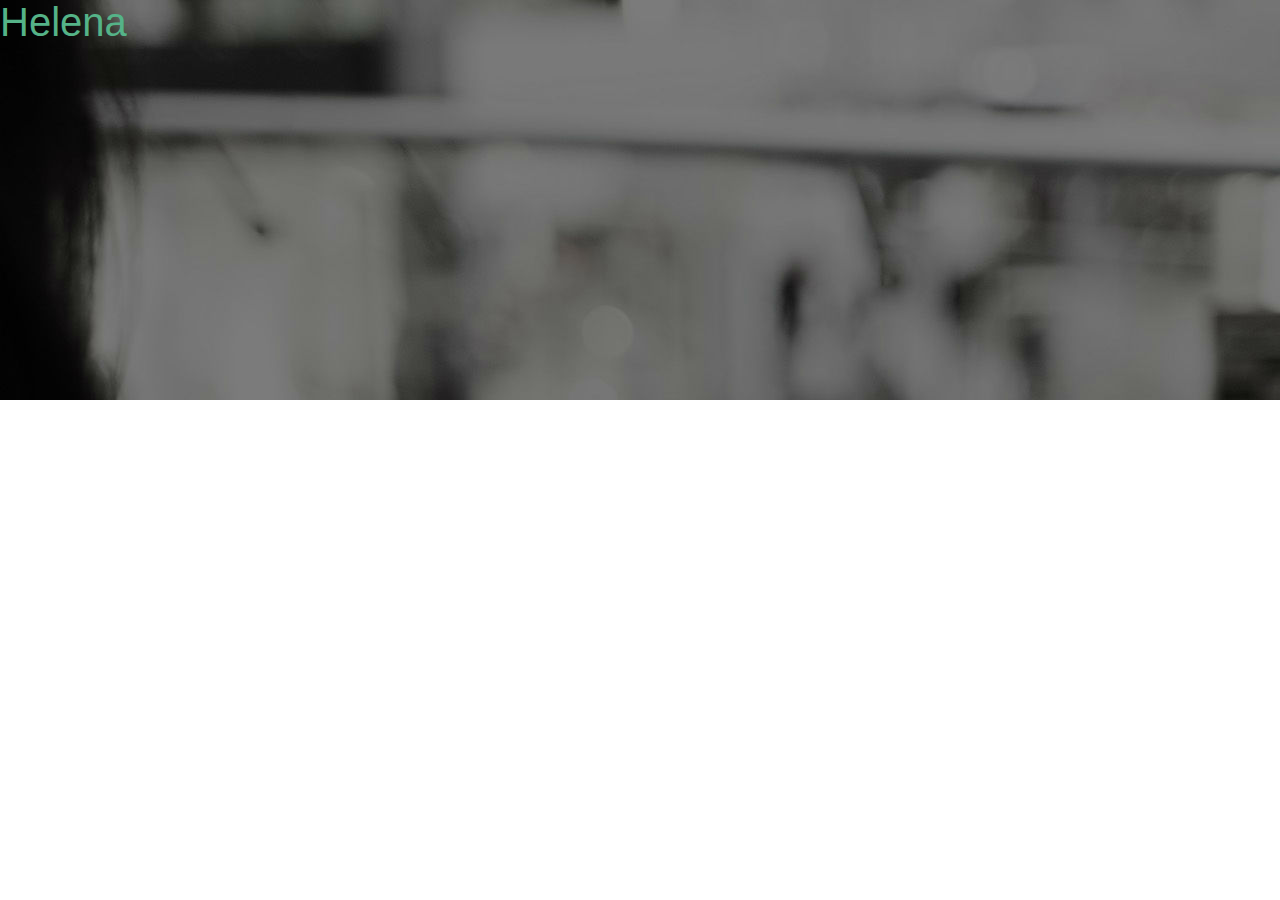
<file: ppp/public_html/index.html>
<!DOCTYPE html>
<!--
To change this license header, choose License Headers in Project Properties.
To change this template file, choose Tools | Templates
and open the template in the editor.
-->
<html>
    <head>
        <title>TODO supply a title</title>
        <meta charset="UTF-8">
        <meta name="viewport" content="width=device-width, initial-scale=1.0">
    </head>
    <body>

        <header>
            <a href="index.html">Helena</a>
               <!--indeks domyslnie laduje->->-->
            <nav> </nav>
            <link rel="stylesheet" href="css/style.css">
        </header>
            
           <!--robimy 3 sekcje-->             
            <section> </section>
             <section> </section>
            <section> </section>
           
             <!--robimy stopke na samym koncu strony-->
             <footer></footer>
             <font Arial,Verdana,Tahoma,sans-serif;>
        
   
        </body>
</html>
</file>
<file: ppp/public_html/css/style.css>
/*
To change this license header, choose License Headers in Project Properties.
To change this template file, choose Tools | Templates
and open the template in the editor.
*/
/* 
    Created on : 2014-09-20, 11:25:41
    Author     : Agata
*/
body{
    /*background-color: blueviolet;*/
    /*kolor strony*/
    font-family: Arial,Verenda, Tahoma;
    margin: 0;
}

a{
    text-decoration: none;
    color: #55B388;
    font-size: 40px;
}
header
{
    background-image: url("../images/header.jpg");
    width:100%;
        height:400px;
        color:white ;
   
}
</file>
